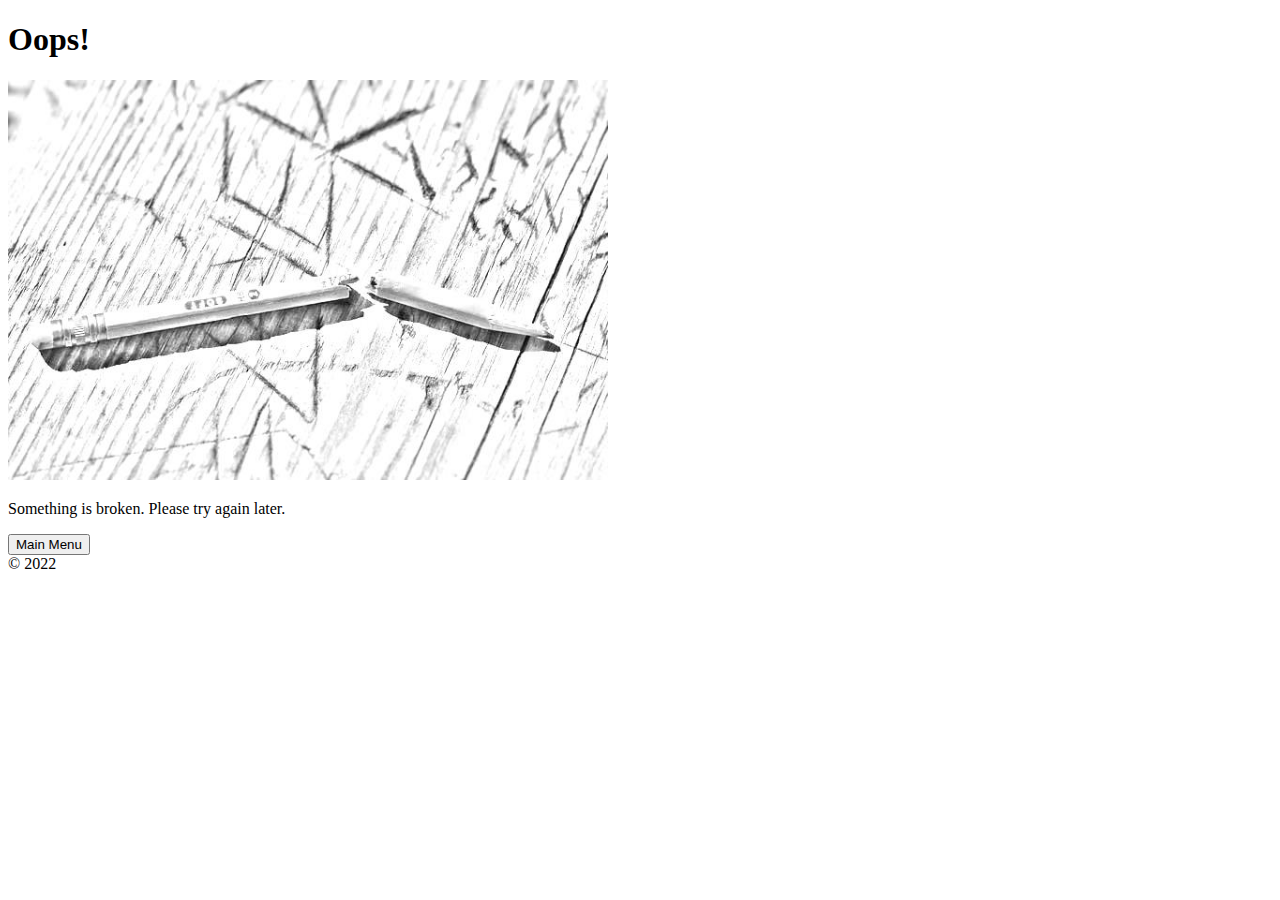
<file: rr/index.html>
<!DOCTYPE html>
<html class="h-100" lang="en">
  <head>
    <meta charset="utf-8">
    <meta http-equiv="X-UA-Compatible" content="IE=edge">
    <meta name="viewport" content="width=device-width, initial-scale=1">
    <title>Retrato Robot</title>
    <link rel="stylesheet" href="https://cdn.jsdelivr.net/npm/bootstrap@5.1.3/dist/css/bootstrap.min.css" integrity="sha384-1BmE4kWBq78iYhFldvKuhfTAU6auU8tT94WrHftjDbrCEXSU1oBoqyl2QvZ6jIW3" crossorigin="anonymous">
    <link rel="stylesheet" href="https://cdn.jsdelivr.net/npm/bootstrap-icons@1.8.2/font/bootstrap-icons.css">
    <link rel="stylesheet" href="css/styles.css">
  </head>
  <body class="h-100">
    <div id="game"></div>
    <footer class="pt-3 mt-4 text-muted border-top container">
      &copy; 2022
    </footer>
    <script src="https://ajax.googleapis.com/ajax/libs/jquery/1.11.2/jquery.min.js"></script>
    <script src="https://cdn.jsdelivr.net/npm/bootstrap@5.1.3/dist/js/bootstrap.min.js" integrity="sha384-QJHtvGhmr9XOIpI6YVutG+2QOK9T+ZnN4kzFN1RtK3zEFEIsxhlmWl5/YESvpZ13" crossorigin="anonymous"></script>
     <script src="bin/app.js"></script>
  </body>
</html>
</file>
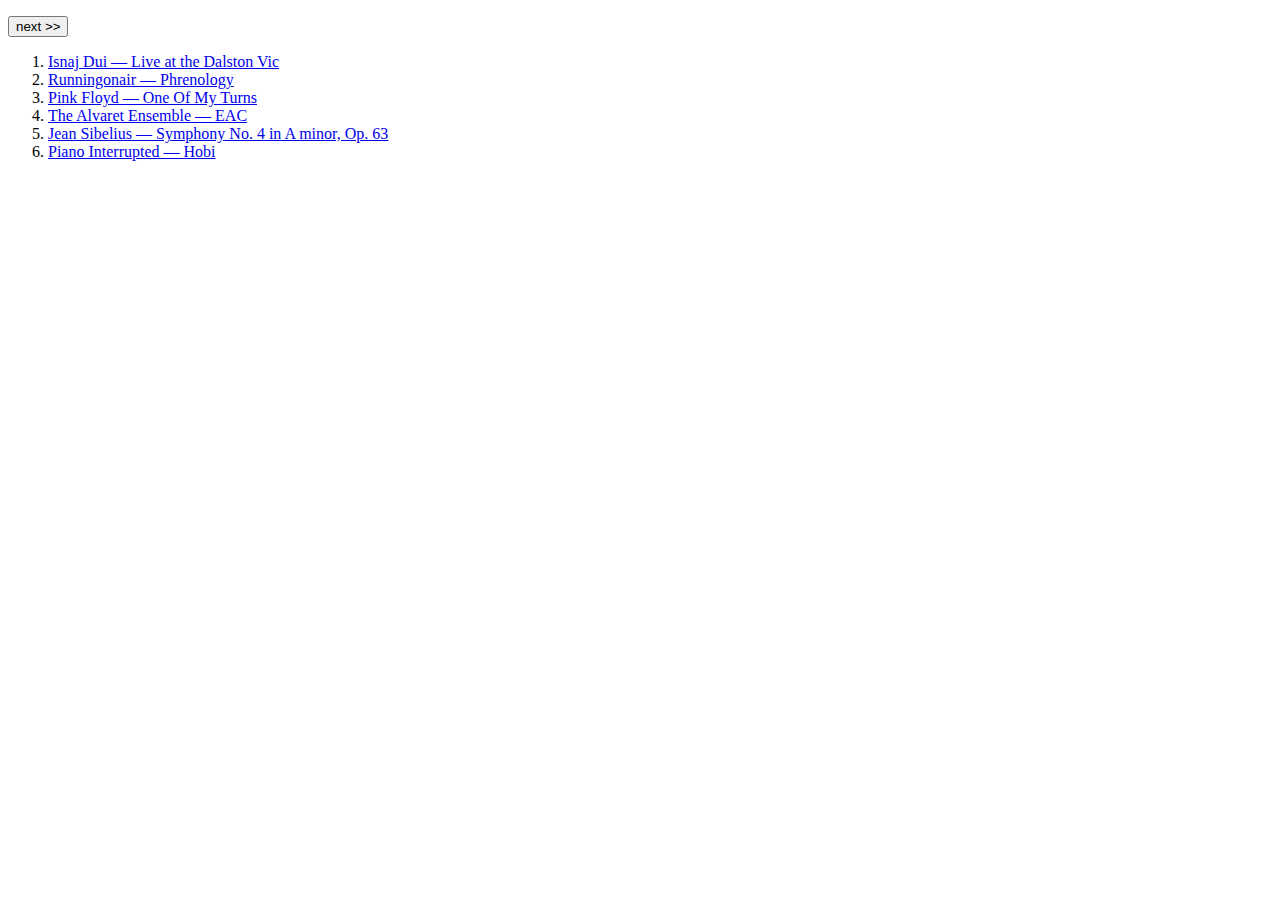
<file: blogR.html>
<!DOCTYPE html>
<html lang="en">
<head> 
<meta charset="utf-8" />
<title>Blog Player</title>
<script src="https://ajax.googleapis.com/ajax/libs/jquery/1.7.1/jquery.min.js"></script>
<!-- For Vimeo -->
<script src="http://a.vimeocdn.com/js/froogaloop2.min.js"></script>
<script src="blog.js"></script>
</head>
<body onload="init()">
<div id="screen"></div>
<p><button id="nextBtn">next &gt;&gt;</button></p>
<ol>
    <li><a href="#" data-videoid="34520479">Isnaj Dui — Live at the Dalston Vic</a></li>
<li><a href="#" data-videoid="52378491">Runningonair — Phrenology</a></li>
<li><a href="#" data-videoid="M25WhnCQGSI">Pink Floyd — One Of My Turns</a></li>
<li><a href="#" data-videoid="-ApWU2jBPV0">The Alvaret Ensemble — EAC</a></li>
<li><a href="#" data-videoid="ohPrPLD5CJk">Jean Sibelius — Symphony No. 4 in A minor, Op. 63</a></li>
<li><a href="#" data-videoid="fZM7vVhTFAk">Piano Interrupted — Hobi</a></li>
</ol>
<script>
var videos = [{id: '34520479', type: 'vimeo'}, {id: '52378491', type: 'vimeo'}, {id: 'M25WhnCQGSI', type: 'youtube'}, {id: '-ApWU2jBPV0', type: 'youtube'}, {id: 'ohPrPLD5CJk', type: 'youtube'}, {id: 'fZM7vVhTFAk', type: 'youtube'}];
</script>
</body>
</html>
</file>
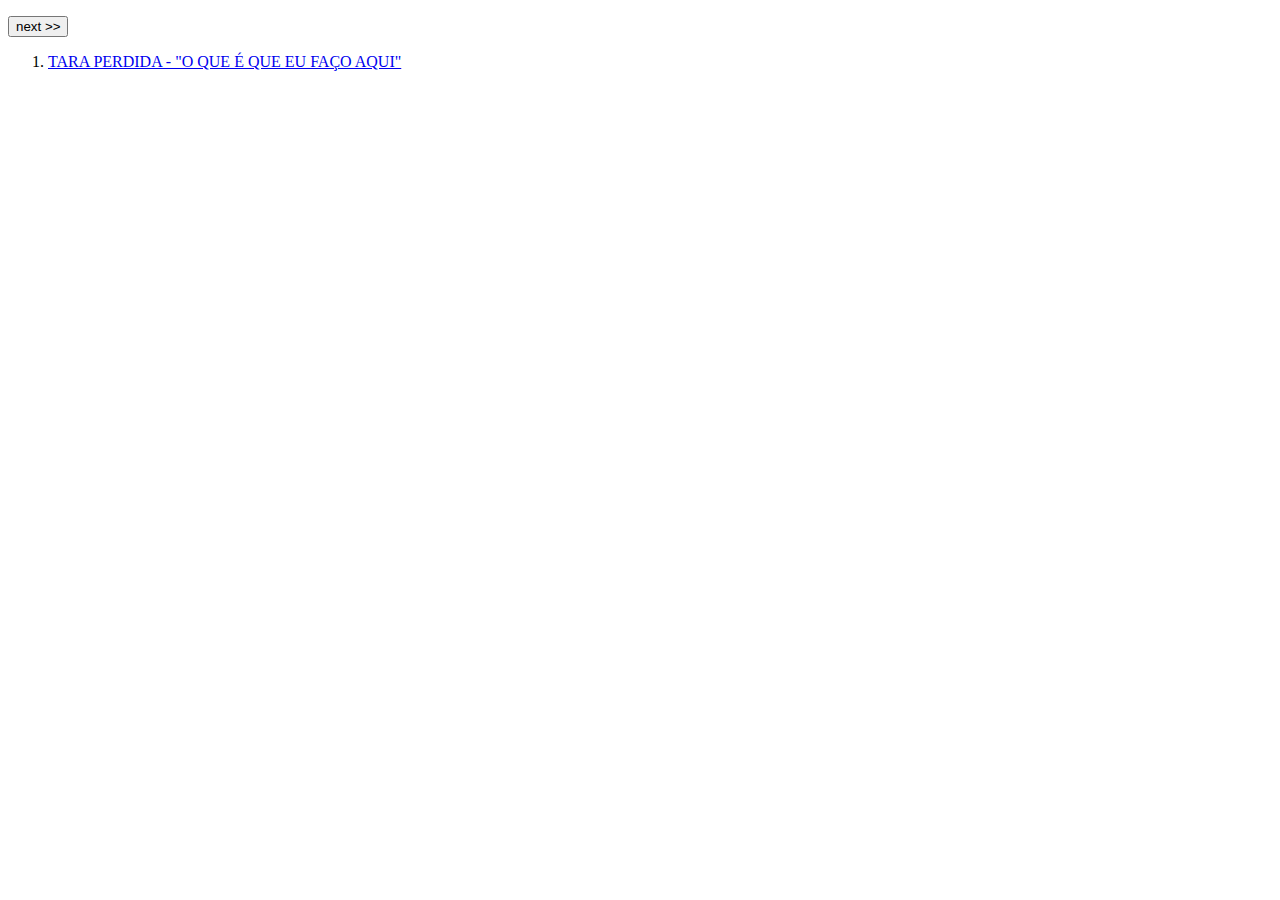
<file: blogR2.html>
<!DOCTYPE html>
<html lang="en">
<head> 
<meta charset="utf-8" />
<title>Blog Player</title>
<script src="https://ajax.googleapis.com/ajax/libs/jquery/1.7.1/jquery.min.js"></script>
<!-- For Vimeo -->
<script src="http://a.vimeocdn.com/js/froogaloop2.min.js"></script>
<script src="blog.js"></script>
</head>
<body id="content" onload="init()">
<div id="screen"></div>
<p><button id="nextBtn">next &gt;&gt;</button></p>
<ol>
    <li><a href="#" data-videoid="ys5RCN9M5Oc">TARA  PERDIDA - &quot;O QUE É QUE EU FAÇO AQUI&quot;</a></li>
</ol>
<script>
var videos = [{id: 'ys5RCN9M5Oc', type: 'youtube'}];
</script>
</body>
</html>
</file>
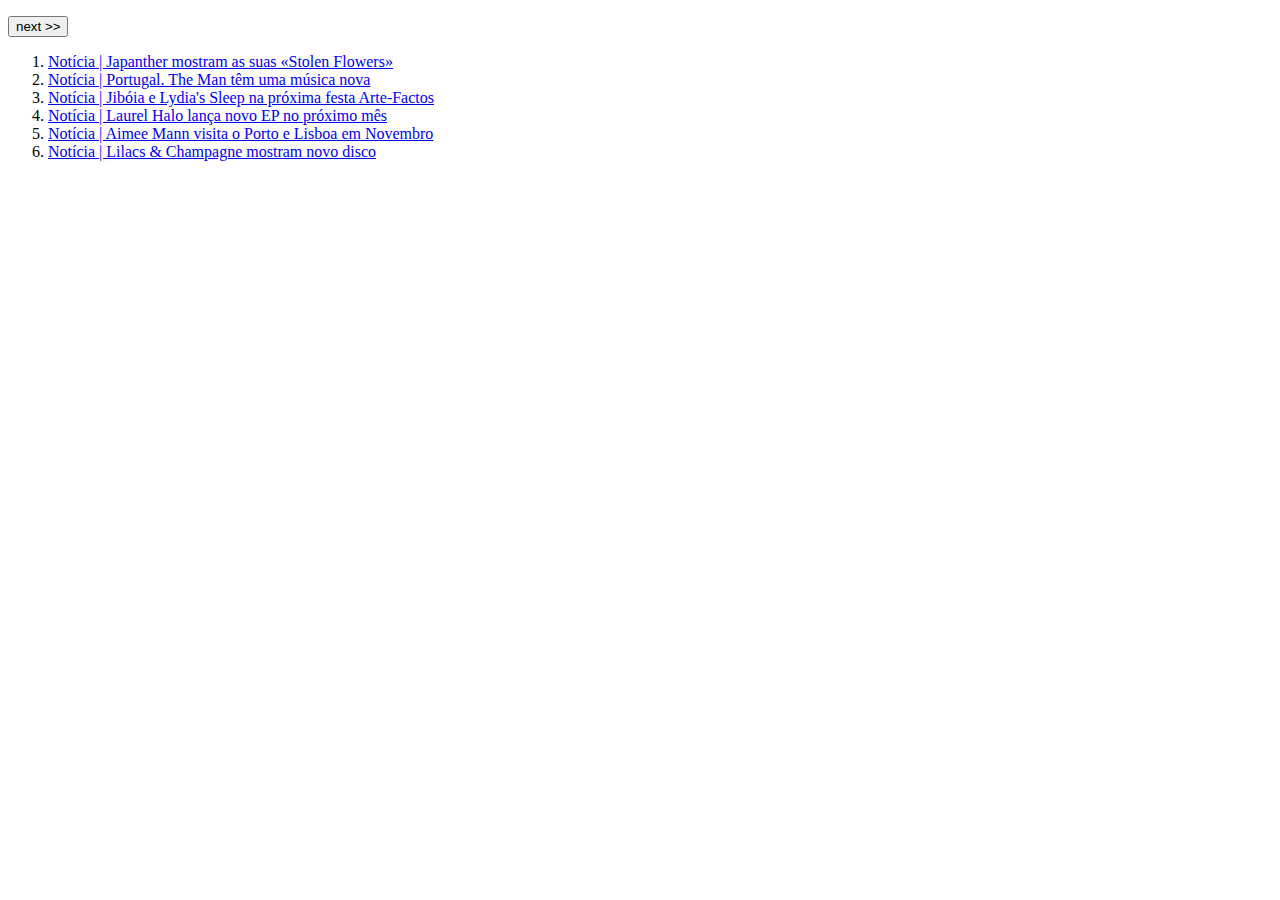
<file: blogR3.html>
<!DOCTYPE html>
<html lang="en">
<head> 
<meta charset="utf-8" />
<title>Blog Player</title>
<script src="https://ajax.googleapis.com/ajax/libs/jquery/1.7.1/jquery.min.js"></script>
<!-- For Vimeo -->
<script src="http://a.vimeocdn.com/js/froogaloop2.min.js"></script>
<script src="blog.js"></script>
</head>
<body id="content" onload="init()">
<div id="screen"></div>
<p><button id="nextBtn">next &gt;&gt;</button></p>
<ol>
    <li><a href="#" data-videoid="http://lads.myspace.com/videos/MSVideoPlayer.swf?SkinID=5000&t=1&mute=0&ptype=100&el=http%3a%2f%2fwww.myspace.com%2fjapanther&on=1&sr=1&ap=0&primaryColor=&secondaryColor=&m=107106707&mt=video&uid=-1&cc=pt-PT&hw=0&searchID=0&dc=agr=0;gen=M;page=11013005;pos=leaderboard;tvvc=2;tvvid=107106707;tvch=141513177;tvcid=6184016;lbl=;mc=0;len=f;u=tvch=141513177,tvcid=6184016,tvvid=107106707,page=11013005,lbl=;&mc=400&g=M&ar=0&pg=11013005&skin=http://lads.myspacecdn.com/videos/default.xml&hb=false&adp=11&sfs=1&preTag=sz=1x200;&midTag=sz=1x204;&postTag=sz=1x203;&tickTag=sz=1x202;&illum=true&trackingID=6184016&ssprod=true&ht=false&clickTag=&logerr=false&unp=0&cip=188.82.113.197&pertid=4864722889714103309&sip=172.16.0.2&ili=false&pfc=SitesProfile&proftype=7&profid=141513177&vabd=60&usefu=true&hostenv=&adXmlUrl=&xumoBaseUrl=&adUrl=&config=msplayer.xml&vismeas=&music=0">Notícia | Japanther mostram as suas «Stolen Flowers»</a></li>
<li><a href="#" data-videoid="r8PwNbfcL3c">Notícia | Portugal. The Man têm uma música nova</a></li>
<li><a href="#" data-videoid="http://bandcamp.com/EmbeddedPlayer/v=2/album=2306112467/size=venti/bgcol=FFFFFF/linkcol=4285BB/">Notícia | Jibóia e Lydia's Sleep na próxima festa Arte-Factos</a></li>
<li><a href="#" data-videoid="http://api.soundcloud.com/tracks/87557094">Notícia | Laurel Halo lança novo EP no próximo mês</a></li>
<li><a href="#" data-videoid="DkjIoIhNDVY">Notícia | Aimee Mann visita o Porto e Lisboa em Novembro</a></li>
<li><a href="#" data-videoid="NFB0gXalWQE">Notícia | Lilacs &amp; Champagne mostram novo disco</a></li>
</ol>
<script>
var videos = [{id: 'http://lads.myspace.com/videos/MSVideoPlayer.swf?SkinID=5000&t=1&mute=0&ptype=100&el=http%3a%2f%2fwww.myspace.com%2fjapanther&on=1&sr=1&ap=0&primaryColor=&secondaryColor=&m=107106707&mt=video&uid=-1&cc=pt-PT&hw=0&searchID=0&dc=agr=0;gen=M;page=11013005;pos=leaderboard;tvvc=2;tvvid=107106707;tvch=141513177;tvcid=6184016;lbl=;mc=0;len=f;u=tvch=141513177,tvcid=6184016,tvvid=107106707,page=11013005,lbl=;&mc=400&g=M&ar=0&pg=11013005&skin=http://lads.myspacecdn.com/videos/default.xml&hb=false&adp=11&sfs=1&preTag=sz=1x200;&midTag=sz=1x204;&postTag=sz=1x203;&tickTag=sz=1x202;&illum=true&trackingID=6184016&ssprod=true&ht=false&clickTag=&logerr=false&unp=0&cip=188.82.113.197&pertid=4864722889714103309&sip=172.16.0.2&ili=false&pfc=SitesProfile&proftype=7&profid=141513177&vabd=60&usefu=true&hostenv=&adXmlUrl=&xumoBaseUrl=&adUrl=&config=msplayer.xml&vismeas=&music=0', type: 'myspace'}, {id: 'r8PwNbfcL3c', type: 'youtube'}, {id: 'http://bandcamp.com/EmbeddedPlayer/v=2/album=2306112467/size=venti/bgcol=FFFFFF/linkcol=4285BB/', type: 'bandcamp'}, {id: 'http://api.soundcloud.com/tracks/87557094', type: 'soundcloud'}, {id: 'DkjIoIhNDVY', type: 'youtube'}, {id: 'NFB0gXalWQE', type: 'youtube'}];
</script>
</body>
</html>
</file>
<file: rr/css/styles.css>
.scrolling-wrapper {
  overflow-x: scroll;
  overflow-y: hidden;
  white-space: nowrap;
}

.scrolling-wrapper a {
  display: inline-block;
}
</file>
